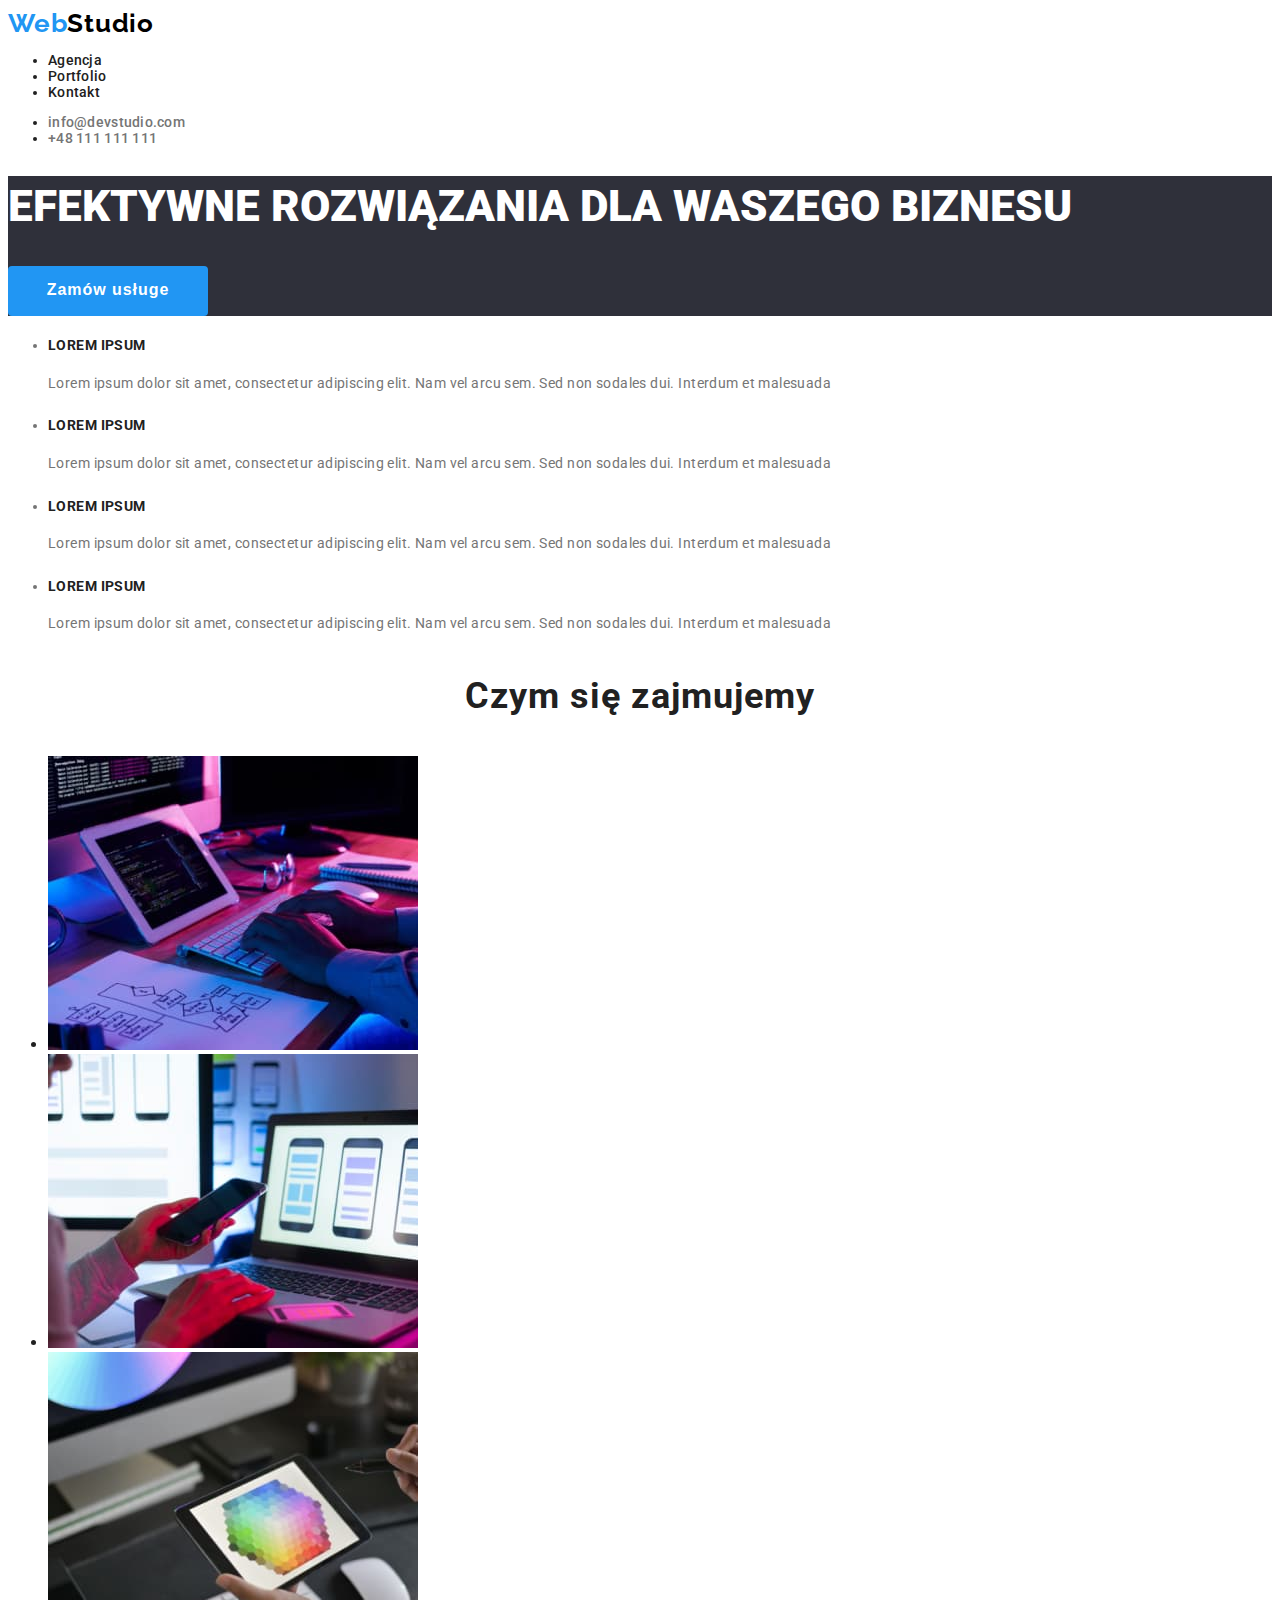
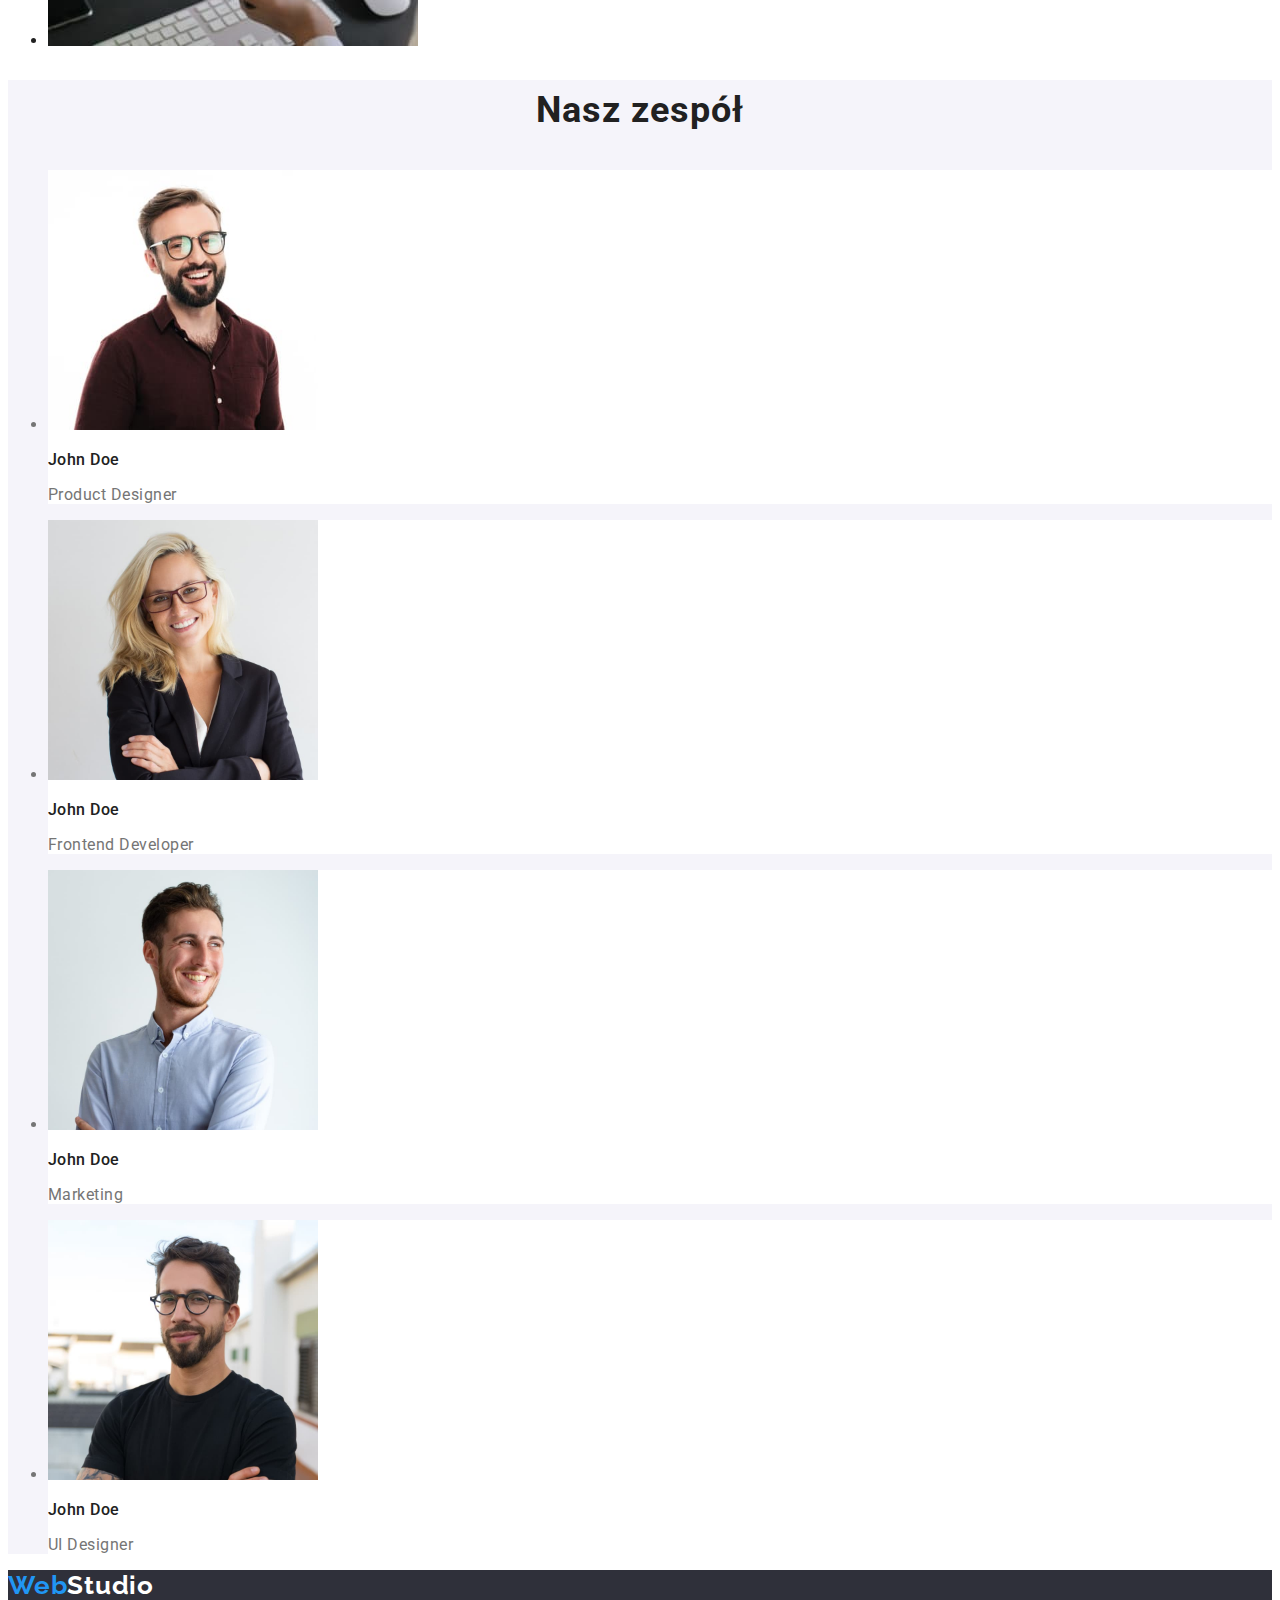
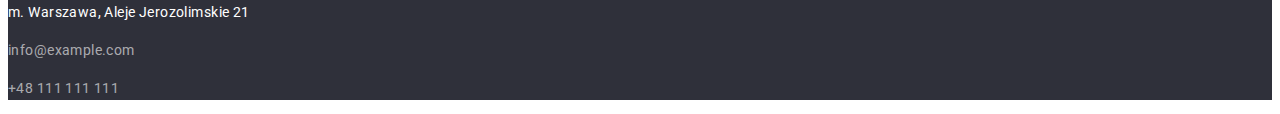
<file: index.html>
<!DOCTYPE html>
<html lang="pl">
  <head>
    <meta charset="UTF-8" />
    <meta http-equiv="X-UA-Compatible" content="IE=edge" />
    <meta name="viewport" content="width=device-width, initial-scale=1.0" />
    <link rel="stylesheet" href="https://cdnjs.cloudflare.com/ajax/libs/modern-normalize/1.0.0/modern-normalize.min.css"
    integrity="sha512-ISS7cAi1PEhQ8jnbJpJZMd29NlhNj4AWYyLOSp2CE/CsHxTCu+r+t0D2yoJudVrd0/8fTVPUVDzY5Tvli75u/g=="
    crossorigin="anonymous">
    <title>Document</title>
    <link rel="stylesheet" href="./css/styles.css" />
    <link rel="preconnect" href="https://fonts.googleapis.com">
<link rel="preconnect" href="https://fonts.gstatic.com" crossorigin>
<link href="https://fonts.googleapis.com/css2?family=Raleway:wght@700&family=Roboto:wght@400;500;700;900&display=swap" rel="stylesheet">

  </head>
  <body>
    <header class="header">
      <a class="navigation-logo" href="index.html">Web<span class="navigation-logo-second">Studio</span></a>
      <nav class="navigation">
        <ul class="navigation-list">
          <li class="navigation-list-item">Agencja</li>
          <li class="navigation-list-item"><a class="navigation-list-item-link" href="portfolio.html"> Portfolio</a></li>
          <li class="navigation-list-item">Kontakt</li>
        </ul>
      </nav>
      <ul class="address">
        <li>
          <a class="address-mail" href="mailto:info@devstudio.com">
            info@devstudio.com</a
          >
        </li>
        <li><a class="address-phone-number" href="tel:+48 111 111 111">+48 111 111 111</a></li>
      </ul>
    </header>
    <main>
      <div class="banner">
        <h1 class="headline">EFEKTYWNE ROZWIĄZANIA DLA WASZEGO BIZNESU</h1>
        <button class="main-btn" type="button">Zamów usługe</button>
      </div>
      <div class="asset">
        <ul class="asset-list">
          <li class="asset-list-item">
            <h4 class="asset-headline">LOREM IPSUM</h4>
            <p>
              Lorem ipsum dolor sit amet, consectetur adipiscing elit. Nam vel
              arcu sem. Sed non sodales dui. Interdum et malesuada
            </p>
          </li>
          <li  class="asset-list-item">
            <h4 class="asset-headline">LOREM IPSUM</h4>
            <p>
              Lorem ipsum dolor sit amet, consectetur adipiscing elit. Nam vel
              arcu sem. Sed non sodales dui. Interdum et malesuada
            </p>
          </li>
          <li class="asset-list-item">
            <h4 class="asset-headline">LOREM IPSUM</h4>
            <p>
              Lorem ipsum dolor sit amet, consectetur adipiscing elit. Nam vel
              arcu sem. Sed non sodales dui. Interdum et malesuada
            </p>
          </li>
          <li class="asset-list-item">
            <h4 class="asset-headline">LOREM IPSUM</h4>
            <p>
              Lorem ipsum dolor sit amet, consectetur adipiscing elit. Nam vel
              arcu sem. Sed non sodales dui. Interdum et malesuada
            </p>
          </li>
        </ul>
      </div>
      <section>
        <h2 class="headline-second">Czym się zajmujemy</h2>
        <ul>
          <li>
            <img
              src="images/img.jpg"
              alt="pisanie na klawiaturze"
              width="370"
              height="294"
            />
          </li>
          <li>
            <img
              src="images/box 2.jpg"
              alt="telefon w dłoni"
              width="370"
              height="294"
            />
          </li>
          <li>
            <img
              src="images/box 3.jpg"
              alt="tablet w dłoni"
              width="370"
              height="294"
            />
          </li>
        </ul>
      </section>
      <section class="team">
        <h2 class="headline-second">Nasz zespół</h2>
        <ul class="team-list">
          <li class="team-list-item">
            <img src="images/zespół1.jpg" alt="john doe" 
            width =270px
             height= 260px/>
            <p class="team-member">John Doe</p>
            <p class="team-member-job">Product Designer</p>
          </li>
          <li class="team-list-item">
            <img src="images/zespół2.jpg" alt="john doe" width =270px
             height= 260px/>
            <p class="team-member">John Doe</p>
            <p class="team-member-job">Frontend Developer</p>
          </li>
          <li class="team-list-item">
            <img src="images/zespół3.jpg" alt="john doe" width =270px
             height= 260px/>
            <p class="team-member">John Doe</p>
            <p class="team-member-job">Marketing</p>
          </li>
          <li class="team-list-item">
            <img src="images/zespół4.jpg" alt="john doe" width =270px
             height= 260px/>
            <p class="team-member">John Doe</p>
            <p class="team-member-job">UI Designer</p>
          </li>
        </ul>
      </section>
    </main>
    <footer class="footer">
        <div>
            
                <a class="navigation-logo" href="index.html" >Web<span class="navigation-logo-second-footer">Studio</span></span></a>
            
        </div>
        <div>
            <address class="address-footer">
                m. Warszawa, Aleje Jerozolimskie 21
               <p> <a class="address-mail-footer" href="mailto:info@example.com">info@example.com</a></p>
           <p><a class="address-phone-number-footer" href="tel:+48 111 111 111">+48 111 111 111</a></p>
            </address>
        </div>
    </footer>
  </body>
</html>
</file>
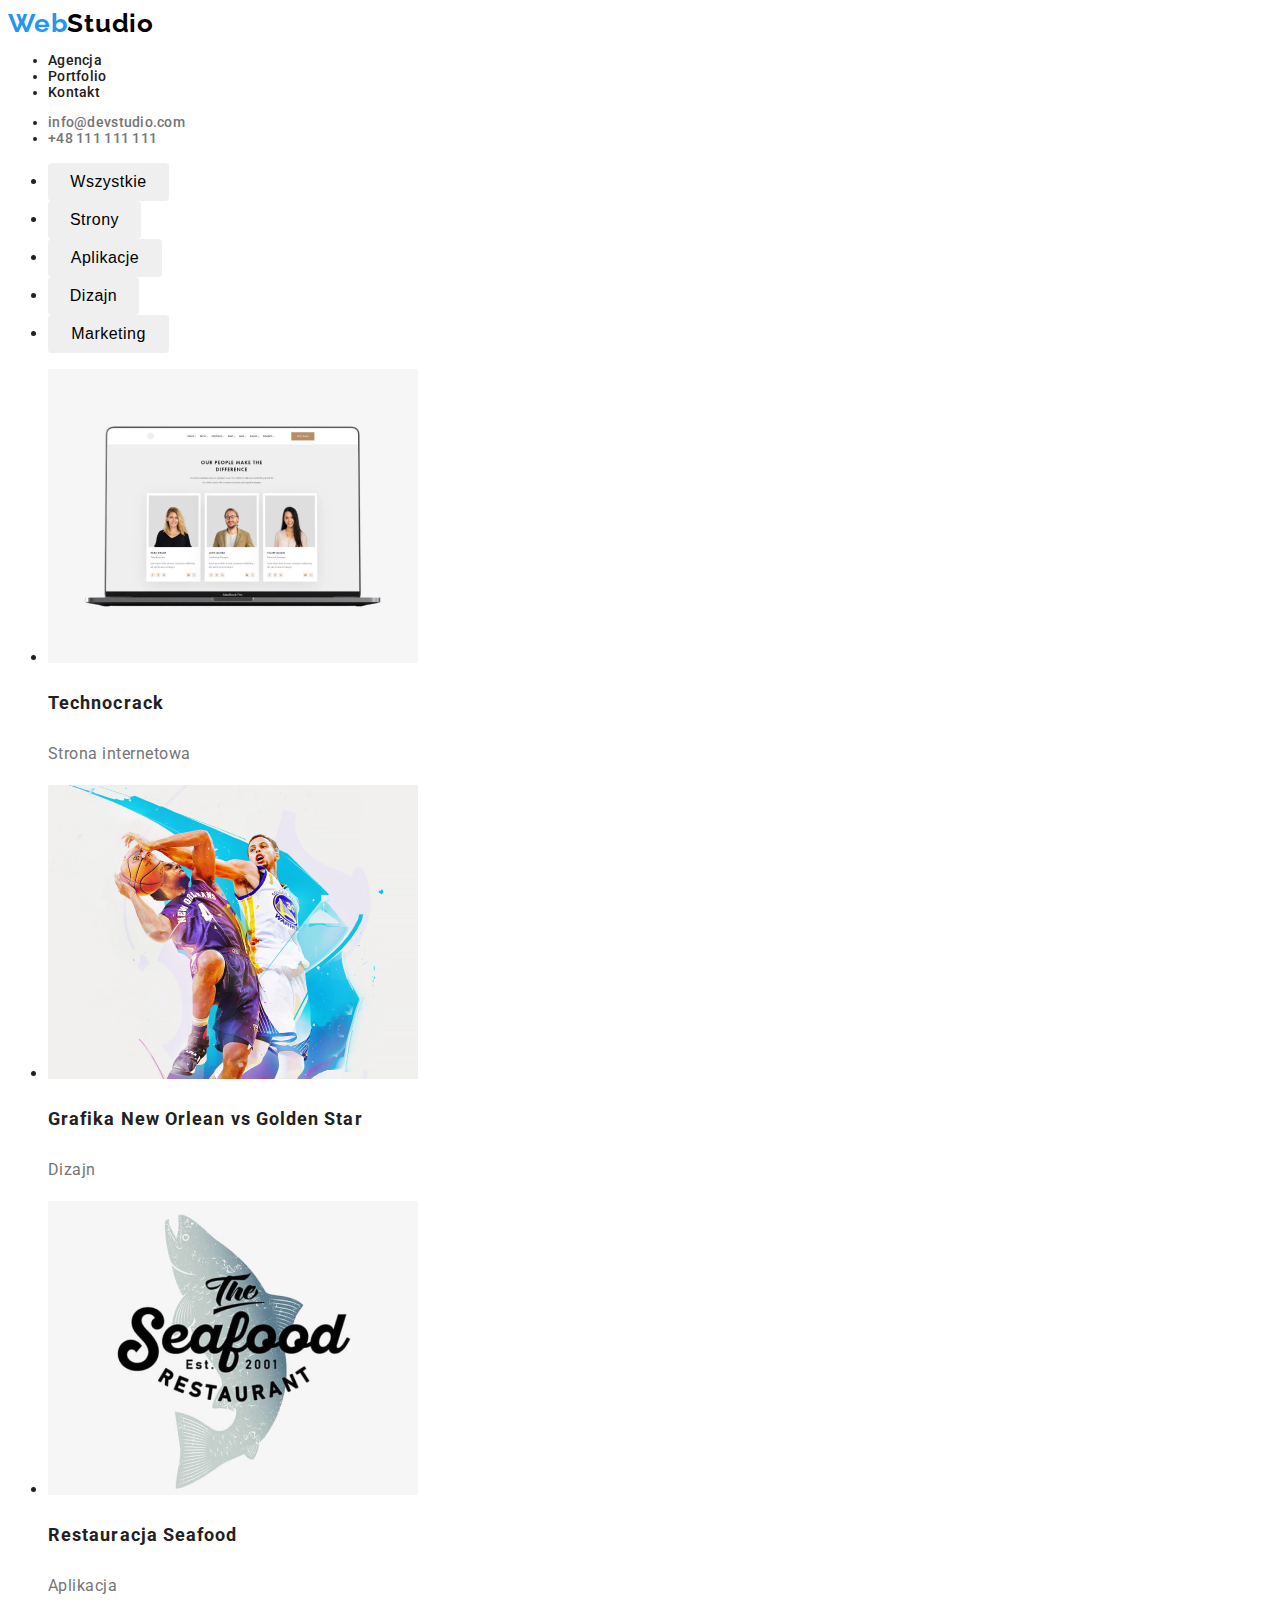
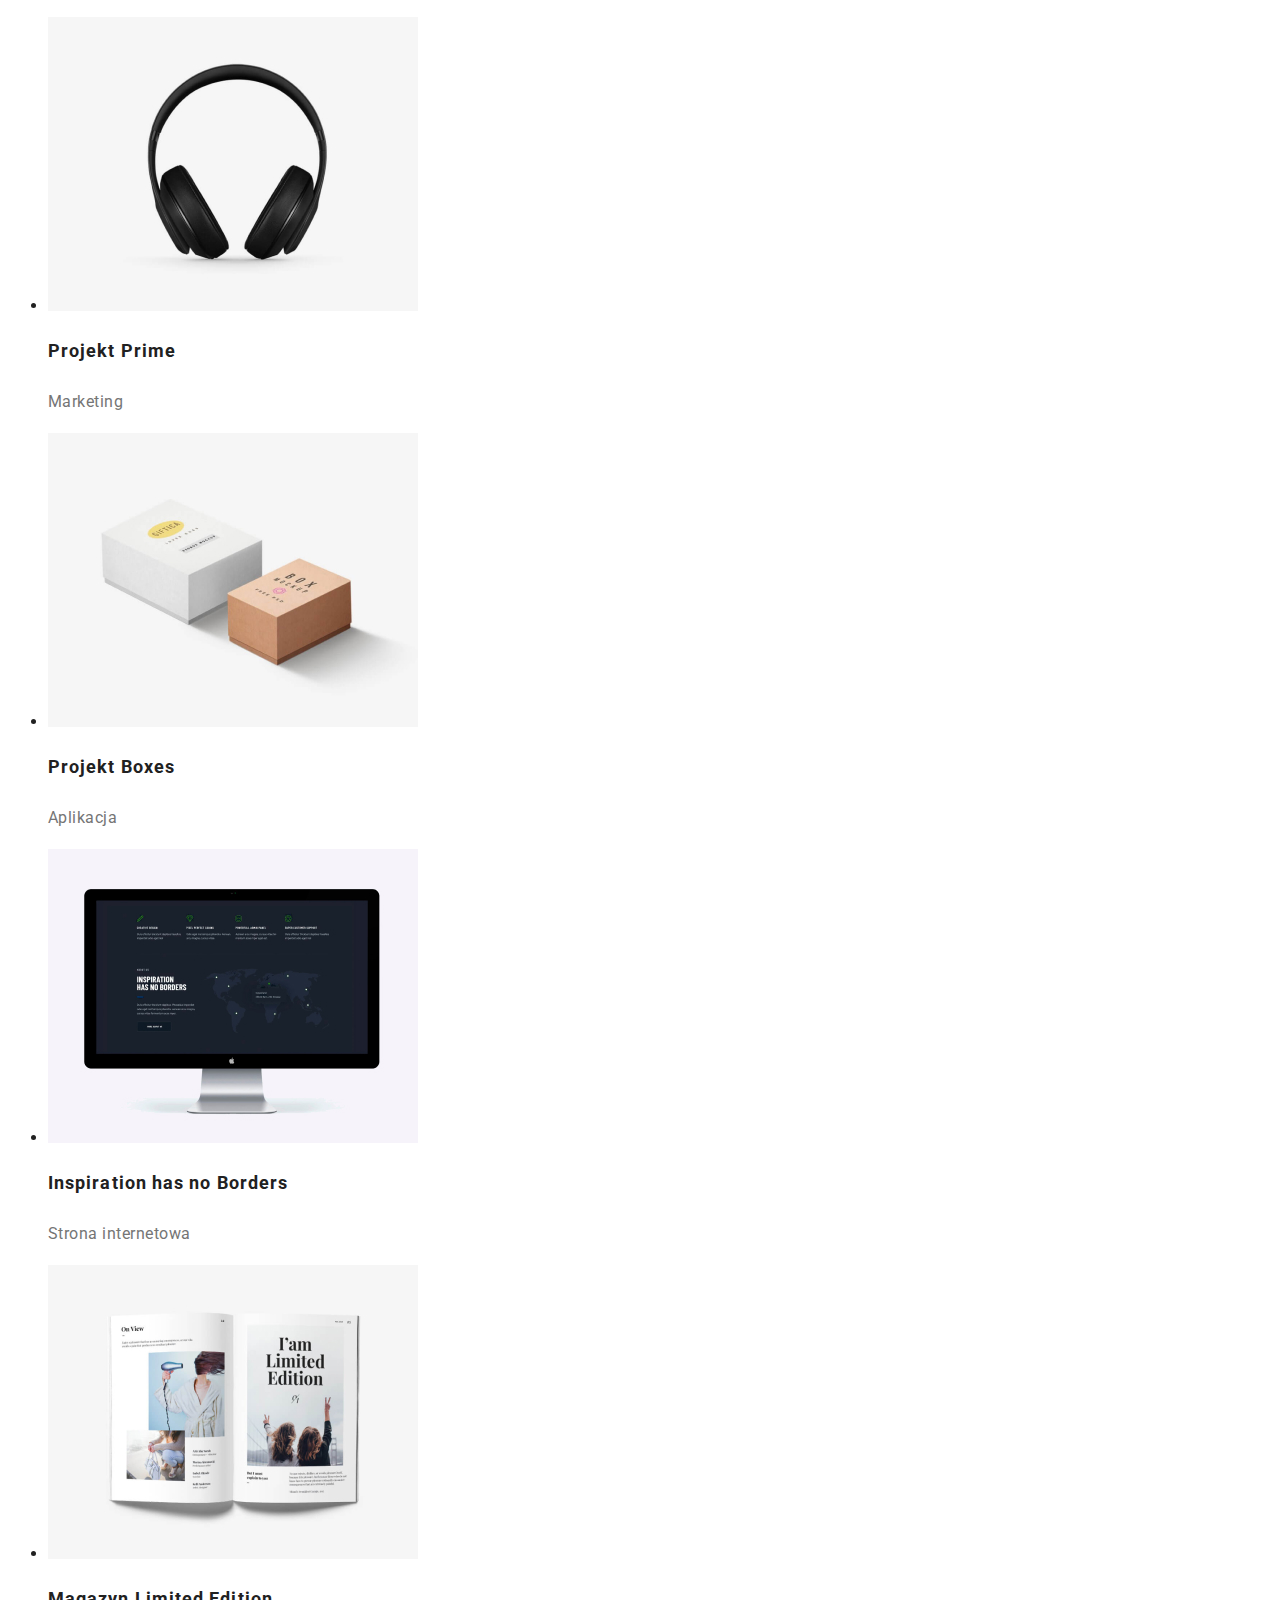
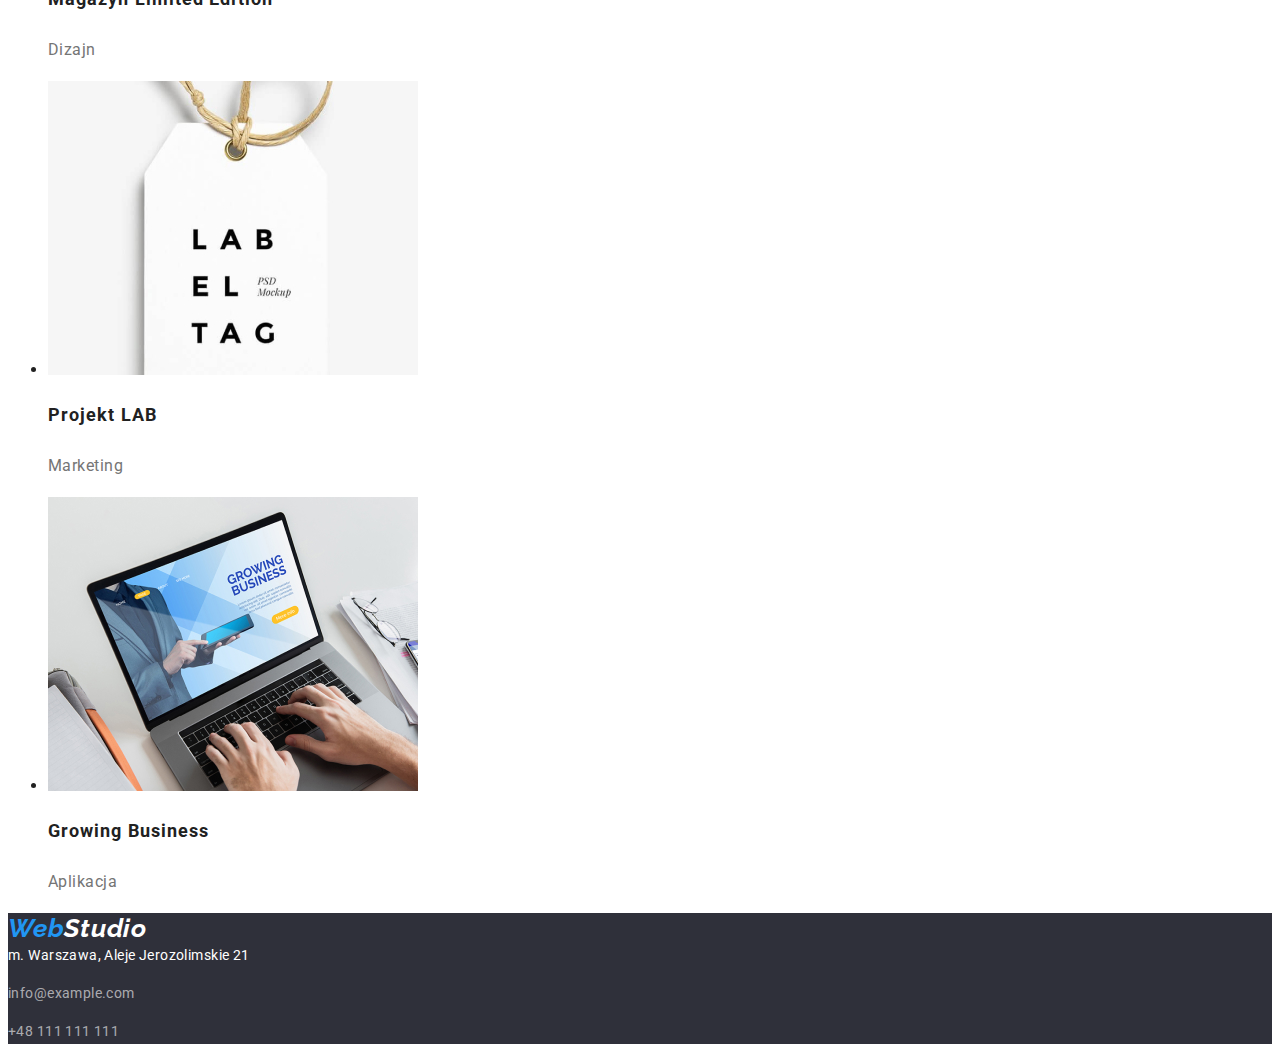
<file: portfolio.html>
<!DOCTYPE html>
<html lang="en">
  <head>
    <meta charset="UTF-8" />
    <meta http-equiv="X-UA-Compatible" content="IE=edge" />
    <meta name="viewport" content="width=device-width, initial-scale=1.0" />
    <link rel="stylesheet" href="https://cdnjs.cloudflare.com/ajax/libs/modern-normalize/1.0.0/modern-normalize.min.css"
    integrity="sha512-ISS7cAi1PEhQ8jnbJpJZMd29NlhNj4AWYyLOSp2CE/CsHxTCu+r+t0D2yoJudVrd0/8fTVPUVDzY5Tvli75u/g=="
    crossorigin="anonymous">
    <title>Portfolio</title>  
    
    <link rel="stylesheet" href="./css/styles.css" />
    <link rel="preconnect" href="https://fonts.googleapis.com" />
    <link rel="preconnect" href="https://fonts.gstatic.com" crossorigin />
    <link
      href="https://fonts.googleapis.com/css2?family=Raleway:wght@700&family=Roboto:wght@400;500;700;900&display=swap"
      rel="stylesheet"
    />
  
  </head>
  <body>
    <header class="header">
      <a class="navigation-logo" href="index.html"
        >Web<span class="navigation-logo-second">Studio</span></a
      >
      <nav class="navigation">
        <ul class="navigation-list">
          <li class="navigation-list-item">Agencja</li>
          <li class="navigation-list-item">
            <a class="navigation-list-item-link" href="/portfolio.html">
              Portfolio</a
            >
          </li>
          <li class="navigation-list-item">Kontakt</li>
        </ul>
      </nav>
      <ul class="address">
        <li>
          <a
            class="address-mail"
            href="mailto:info@devstudio.com"
          >
            info@devstudio.com</a
          >
        </li>
        <li>
          <a class="address-phone-number" href="tel:+48 111 111 111"
            >+48 111 111 111</a
          >
        </li>
      </ul>
    </header>
    <main>
      <div class="buttons">
        <ul class="buttons-list">
          <li class="buttons-list-item">
            <button class="first-btn" type="button">Wszystkie</button>
          </li>
          <li class="buttons-list-item">
            <button class="second-btn" type="button">Strony</button>
          </li>
          <li class="buttons-list-item">
            <button class="third-btn" type="button">Aplikacje</button>
          </li>
          <li class="buttons-list-item">
            <button class="fourth-btn" type="button">Dizajn</button>
          </li>
          <li class="buttons-list-item">
            <button class="fifth-btn" type="button">Marketing</button>
          </li>
        </ul>
      </div>
      <div class="images">
        <ul class="images-list">
          <li class="images-list-item">
            <img
              src="images/strona internetowa.jpg"
              alt="laptop"
              width="370"
              height="294"
            />
            <p class="image-title">Technocrack</p>
            <p class="image-subtitle">Strona internetowa</p>
          </li>
          <li class="images-list-item">
            <img
              src="images/dizajn.jpg"
              alt="koszykarze"
              width="370"
              height="294"
            />
            <p class="image-title">Grafika New Orlean vs Golden Star</p>
            <p  class="image-subtitle">Dizajn</p>
          </li>
          <li class="images-list-item">
            <img
              src="images/aplikacja.jpg"
              alt="logo-restauracji"
              width="370"
              height="294"
            />
            <p class="image-title">Restauracja Seafood</p>
            <p  class="image-subtitle">Aplikacja</p>
          </li>
          <li class="images-list-item">
            <img
              src="images/marketing.jpg"
              alt="słuchawki"
              width="370"
              height="294"
            />
            <p class="image-title">Projekt Prime</p>
            <p  class="image-subtitle">Marketing</p>
          </li>
          <li class="images-list-item">
            <img
              src="images/aplikacja2.jpg"
              alt="pudełka"
              width="370"
              height="294"
            />
            <p class="image-title">Projekt Boxes</p>
            <p  class="image-subtitle">Aplikacja</p>
          </li><li class="images-list-item">
            <img
              src="images/strona internetowa 2 .jpg"
              alt="monitor"
              width="370"
              height="294"
            />
            <p class="image-title">Inspiration has no Borders</p>
            <p  class="image-subtitle">Strona internetowa</p>
          </li><li class="images-list-item">
            <img
              src="images/dizajn2.jpg"
              alt="Magazyn"
              width="370"
              height="294"
            />
            <p class="image-title">Magazyn Limited Edition</p>
            <p  class="image-subtitle">Dizajn</p>
          </li><li class="images-list-item">
            <img
              src="images/marketing2.jpg"
              alt="metka"
              width="370"
              height="294"
            />
            <p class="image-title">Projekt LAB</p>
            <p  class="image-subtitle">Marketing</p>
          </li><li class="images-list-item">
            <img
              src="images/aplikacja3.jpg"
              alt="laptop"
              width="370"
              height="294"
            />
            <p class="image-title">Growing Business</p>
            <p  class="image-subtitle">Aplikacja</p>
          </li>
        </ul>
      </div>
    </main>
    <footer class="footer">
        <div>
            <address>
                <a class="navigation-logo" href="index.html" >Web<span class="navigation-logo-second-footer">Studio</span></span></a>
            </address>
        </div>
        <div>
            <address class="address-footer">
                m. Warszawa, Aleje Jerozolimskie 21
               <p> <a class="address-mail-footer" href="mailto:info@example.com">info@example.com</a></p>
           <p><a class="address-phone-number-footer" href="tel:+48 111 111 111">+48 111 111 111</a></p>
            </address>
        </div>
    </footer>
  </body>
</html>
</file>
<file: css/styles.css>
:root {
  --main-font: "Roboto", sans-serif;
  --secondary-font: "Raleway", sans-serif;
  --main-color: #2196f3;
  --brand-color: #212121;
  --second-color: #ffffff;
  --description-color: #757575;
  --background-color: #2f303a;
  --second-background-color: #f5f4fa;
}
body {
  font-family: var(--main-font);
  color: var(--brand-color);
  background: var(--second-color);
}

/*=== COMPONENT ====*/
.main-btn {
  width: 200px;
  height: 50px;
  font-weight: 700;
  font-size: 16px;
  line-height: 1.9;
  letter-spacing: 0.06em;
  cursor: pointer;
  background: var(--main-color);
  color: var(--second-color);
  border: none;
  border-radius: 4px;
  border: none;
}
.main-button:hover,
.main-button:focus {
  color: var(--second-color);
  background-color: var(--main-color);
  border-color: var(--main-color);
  box-shadow: 0px 4px 4px rgba(0, 0, 0, 0.15);
  border-radius: 4px;
}

.address {
  font-style: normal;
}

.headline {
  font-weight: 900;
  font-size: 44px;
  line-height: 1.364;
  color: var(--second-color);
}
.asset-headline {
  font-weight: 700;
  font-size: 14px;
  line-height: 1.143;
  letter-spacing: 0.03em;
  text-transform: uppercase;
  color: var(--brand-color);
}
.headline-second {
  font-weight: 700;
  font-size: 36px;
  line-height: 1.667;
  text-align: center;
  letter-spacing: 0.03em;
  color: var(--brand-color);
}
/*=== END COMPONENT ====*/

/* ===== HEADER ======*/
.navigation-logo {
  font-family: var(--secondary-font);
  font-weight: 700;
  font-size: 26px;
  line-height: 1.19;
  letter-spacing: 0.03em;
  text-decoration: none;
  color: var(--main-color);
}
.navigation-logo-second {
  font-family: var(--secondary-font);
  color: #000000;
}

.navigation,
.address {
  font-weight: 500;
  font-size: 14px;
  line-height: 1.14;
  letter-spacing: 0.02em;
}
.navigation-list-item-link {
  text-decoration: none;
  color: var(--brand-color);
}
.navigation-list-item-link:hover,
.navigation-list-item-link:focus,
.address-mail:hover,
.address-mail:focus,
.address-phone-number:hover,
.address-phone-number:focus,
.address-mail-footer:focus,
.address-mail-footer:hover,
.address-phone-number-footer:focus,
.address-phone-number-footer:hover {
  color: var(--main-color);
}

.address-phone-number,
.address-mail {
  color: var(--description-color);
  text-decoration: none;
}

/*==== END HEADER ==== */

/*=== MAIN === */

.banner {
  background-color: var(--background-color);
}

.asset-list {
  font-weight: 400;
  font-size: 14px;
  line-height: 1.71;
  letter-spacing: 0.03em;
  color: var(--description-color);
}

.team-member {
  font-weight: 500;
  font-size: 16px;
  line-height: 1.187;
  letter-spacing: 0.03em;
  color: var(--brand-color);
}

.team-list-item {
  font-weight: 400;
  font-size: 16px;
  line-height: 1.187;
  letter-spacing: 0.03em;
  color: var(--description-color);
}
.team {
  background: #f5f4fa;
}
.our-team {
  background-color: var(--second-background-color);
}

.team-list > li {
  background-color: var(--second-color);
}

/*===  END MAIN === */
/* ==== FOOTER === */
.address-phone-number-footer,
.address-mail-footer {
  font-weight: 400;
  font-size: 14px;
  line-height: 1.714;
  letter-spacing: 0.03em;
  font-style: normal;
  text-decoration: none;
  color: rgba(255, 255, 255, 0.6);
}
.address-phone-number-footer:hover,
.address-phone-number-footer:focus,
.address-mail-footer:hover,
.address-mail-footer:focus {
  color: var(--main-color);
}
.address-footer {
  font-style: normal;
  font-weight: 400;
  font-size: 14px;
  line-height: 1.714;
  letter-spacing: 0.03em;
  text-decoration: none;
  color: var(--second-color);
}
.footer {
  background-color: var(--background-color);
}
.navigation-logo-second-footer {
  color: var(--second-color);
}
/* ==== END FOOTER === */
.image-title {
  font-weight: 700;
  font-size: 18px;
  line-height: 2;
  letter-spacing: 0.06em;
  color: var(--brand-color);
}
.image-subtitle {
  font-weight: 400;
  font-size: 16px;
  line-height: 1.875;
  letter-spacing: 0.03em;
  color: var(--description-color);
}

.first-btn {
  width: 121px;
  height: 38px;
  font-weight: 500;
  font-size: 16px;
  line-height: 1.6;
  letter-spacing: 0.03em;
  cursor: pointer;
  border: none;
  border-radius: 4px;
}
.second-btn {
  width: 93px;
  height: 38px;
  font-weight: 500;
  font-size: 16px;
  line-height: 1.6;
  letter-spacing: 0.03em;
  cursor: pointer;
  border: none;
  border-radius: 4px;
}
.third-btn {
  width: 114px;
  height: 38px;
  font-weight: 500;
  font-size: 16px;
  line-height: 1.6;
  letter-spacing: 0.03em;
  cursor: pointer;
  border: none;
  border-radius: 4px;
}
.fourth-btn {
  width: 91px;
  height: 38px;
  font-weight: 500;
  font-size: 16px;
  line-height: 1.6;
  letter-spacing: 0.03em;
  cursor: pointer;
  border: none;
  border-radius: 4px;
}
.fifth-btn {
  width: 121px;
  height: 38px;
  font-weight: 500;
  font-size: 16px;
  line-height: 1.6;
  letter-spacing: 0.03em;
  cursor: pointer;
  border: none;
  border-radius: 4px;
}
.first-btn:hover,
.second-btn:hover,
.third-btn:hover,
.fourth-btn:hover,
.fifth-btn:hover,
.first-btn:focus,
.second-btn:focus,
.third-btn:focus,
.fourth-btn:focus,
.fifth-btn:focus {
  color: var(--second-color);
  background: var(--main-color);
  box-shadow: 0px 3px 1px rgba(0, 0, 0, 0.1), 0px 1px 2px rgba(0, 0, 0, 0.08),
    0px 2px 2px rgba(0, 0, 0, 0.12);
  border-radius: 4px;
  border-color: var(--main-color);
}
</file>
